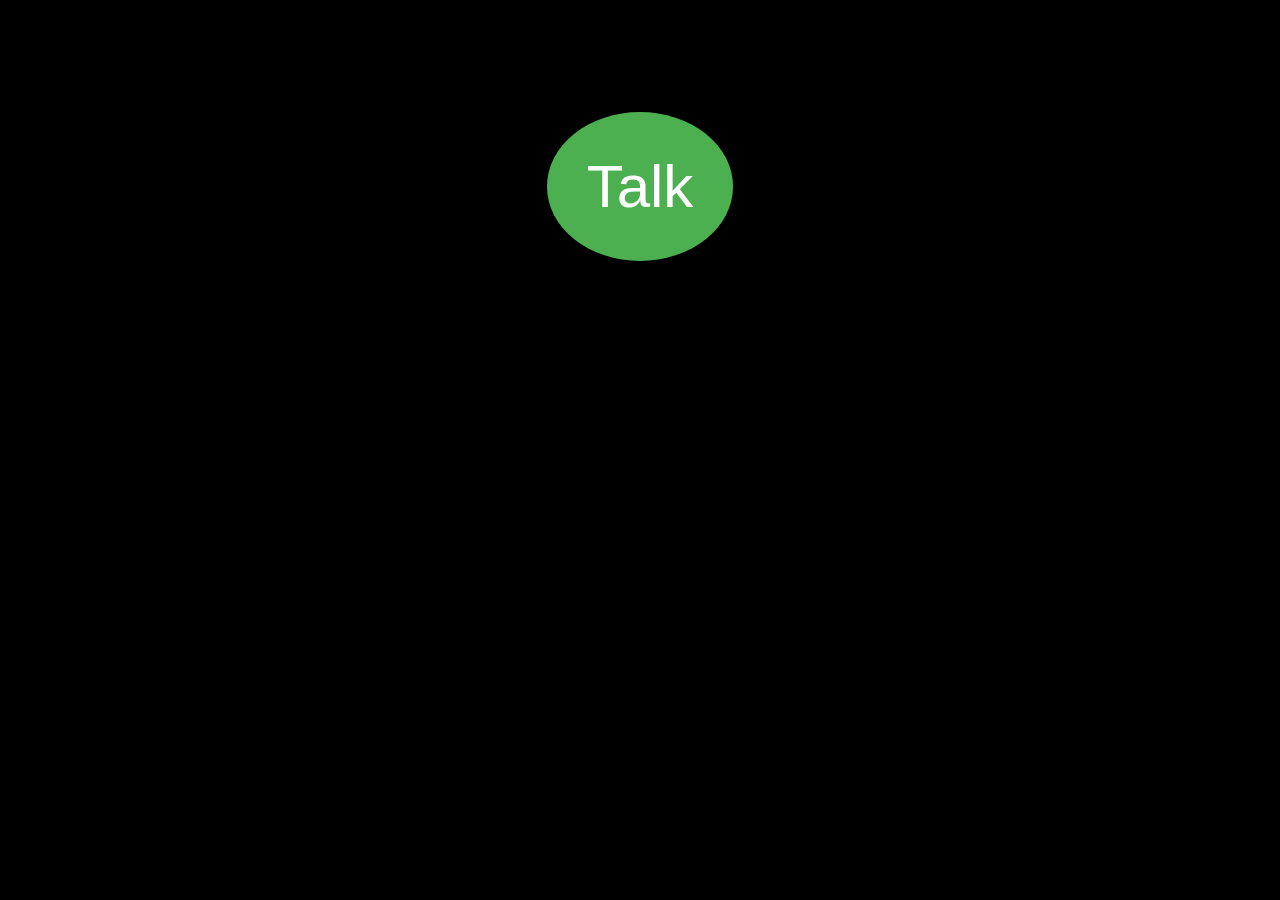
<file: bkp/index.html>
<!DOCTYPE html>
<html lang="en">
<head>
    <meta charset="UTF-8">
    <meta name="viewport" content="width=device-width, initial-scale=1.0">
    <meta http-equiv="X-UA-Compatible" content="ie=edge">
    <title>Speech Recognization</title>
    <style>
    body {
        background: #000;
        text-align: center;
        padding: 100px;
    }
    .button {
        background-color: #4CAF50;
        border: none;
        color: white;
        padding: 40px;
        text-align: center;
        text-decoration: none;
        display: inline-block;
        font-size: 60px;
        margin: 4px 2px;
        border-radius: 50%;
        }

    </style>
</head>
<body>
    <button class="talk button">Talk</button>
    <div class="content" style="color:#fff; padding:20px;"></div>

    <script src="app.js"></script>
</body>
</html>
</file>
